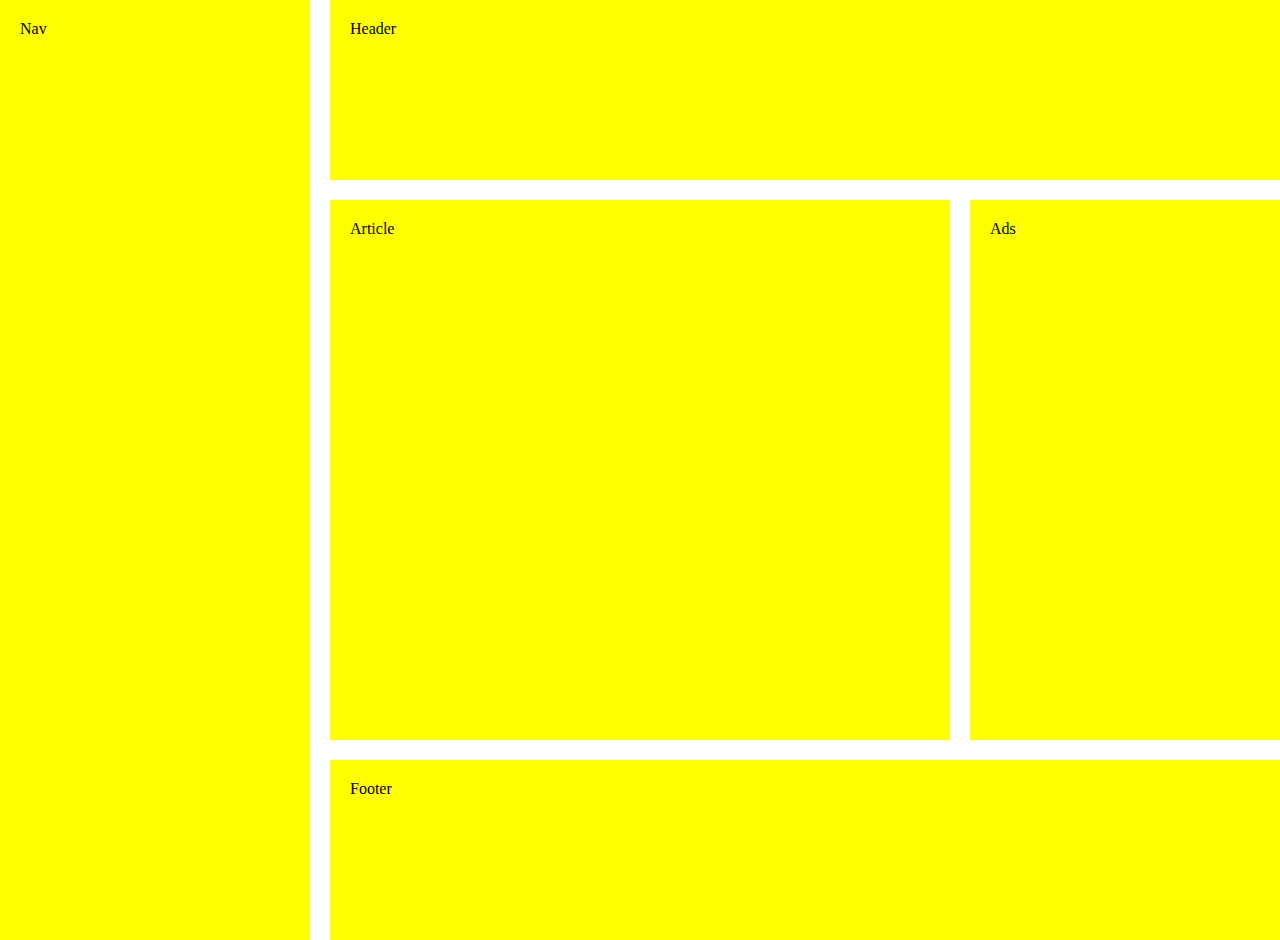
<file: challegnge#9/index.html>
<!DOCTYPE html>
<html lang="en">
<head>
    <meta charset="UTF-8">
    <meta http-equiv="X-UA-Compatible" content="IE=edge">
    <meta name="viewport" content="width=device-width, initial-scale=1.0">
    <title>challenge#9</title>
    <link rel="stylesheet" href="style.css">
</head>
<body>
    <div class="container">
        <div class="nav">Nav</div>
        <div class="header">Header</div>
        <div class="article">Article</div>
        <div class="Ads">Ads</div>
        <div class="footer">Footer</div>
    </div>
</body>
</html>
</file>
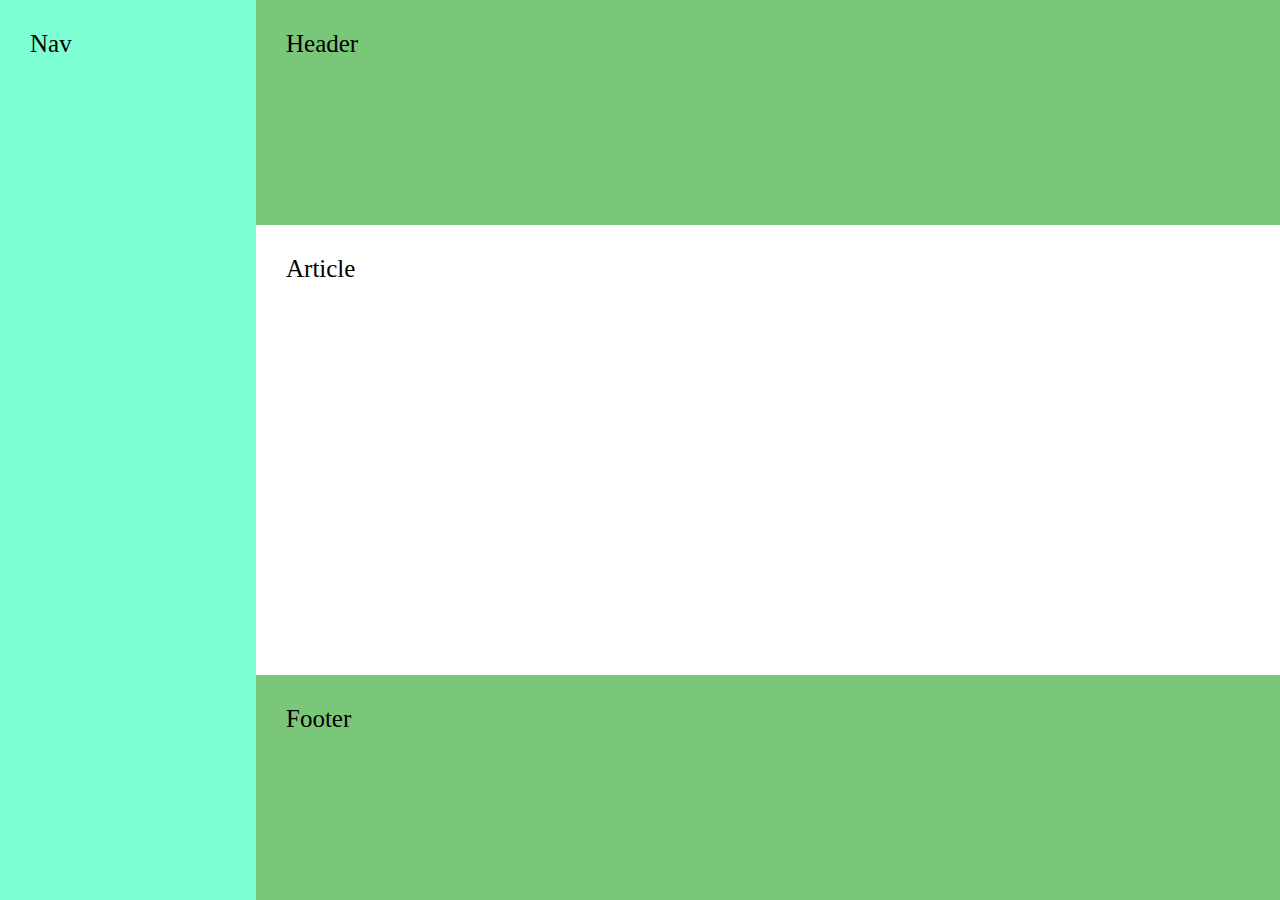
<file: challenge #7/index.html>
<!DOCTYPE html>
<html lang="en">
<head>
    <meta charset="UTF-8">
    <meta http-equiv="X-UA-Compatible" content="IE=edge">
    <meta name="viewport" content="width=device-width, initial-scale=1.0">
    <link rel="stylesheet" href="style.css">
    <title>challenge #7</title>
</head>
<body>
    <!-- first section -->
    <div class="first-section">Nav</div>

    <!-- second section -->
    <div class="second-section">
        <!-- 1st element -->
        <div class="first">Header</div>
        <!-- 2nd element -->
        <div class="second">Article</div>
        <!-- third element -->
        <div class="third">Footer</div>
    </div>
</body>
</html>
</file>
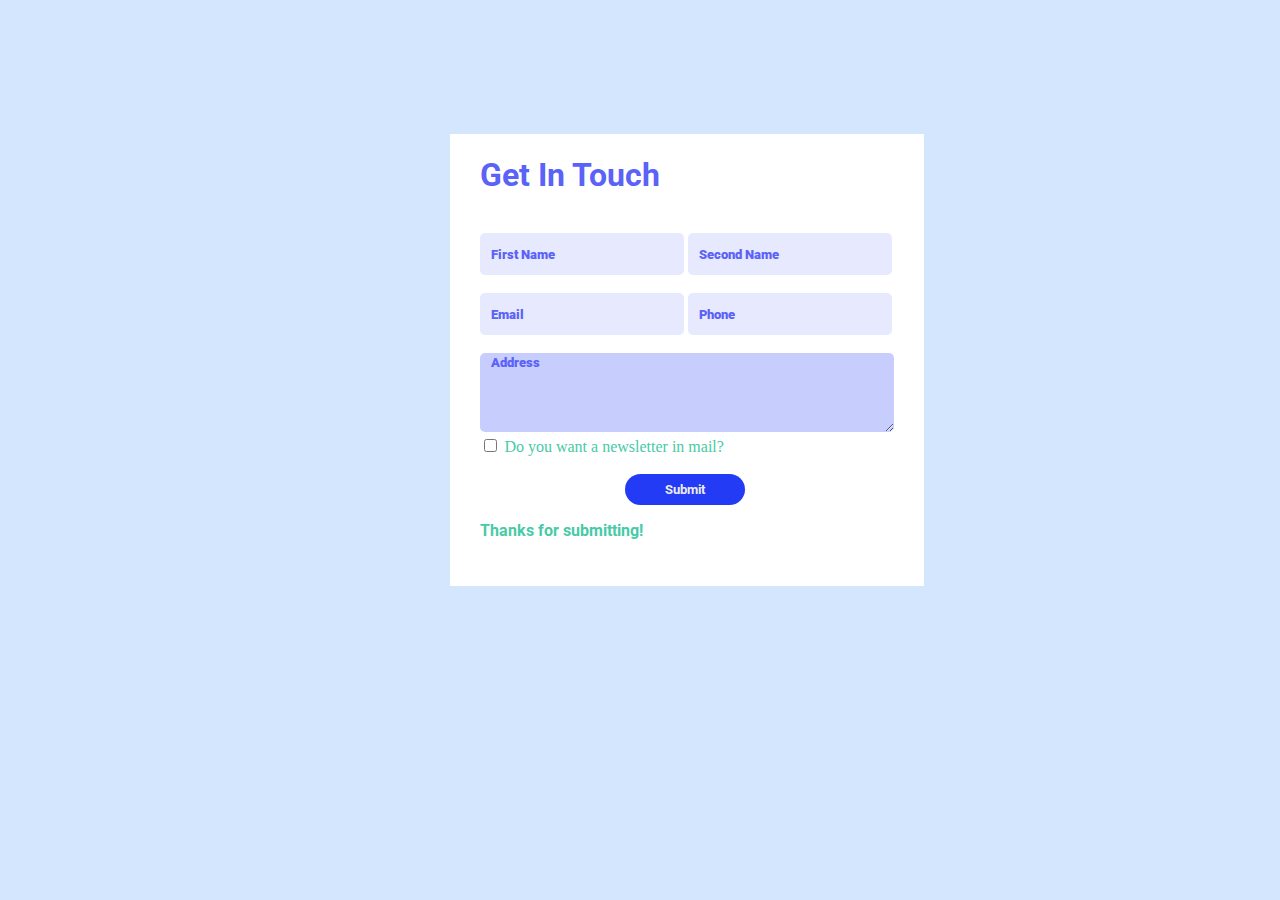
<file: challenge#1/index.html>
<!DOCTYPE html>
<html lang="en">

<head>
    <meta charset="UTF-8">
    <meta http-equiv="X-UA-Compatible" content="IE=edge">
    <meta name="viewport" content="width=device-width, initial-scale=1.0">
    <title>Contact Form(C#1)</title>
    <link rel="stylesheet" href="style.css">
    <link rel="preconnect" href="https://fonts.googleapis.com">
<link rel="preconnect" href="https://fonts.gstatic.com" crossorigin>
<link href="https://fonts.googleapis.com/css2?family=Roboto:wght@100&display=swap" rel="stylesheet">
</head>

<body>
    <div>
    <h1>Get In Touch</h1>
    <br>
    <input type="text" name="First Name" id="fname" placeholder="   First Name">
    <input type="text" name=" second Name" id="sname" placeholder="   Second Name">
    <br>
    <br>
    <input type="email" name="email@email" id="gmail" placeholder="   Email">
    <input type="tel" name="telephone" id="tele" placeholder="   Phone">
    <br>
    <br>
    <textarea name="Address" id="pta" cols="44" rows="5" placeholder="   Address"></textarea>
    <br>
    <input type="checkbox" name="letter" id="newletter">
    <label for="newletter" class="question">Do you want a newsletter in mail?</label>
    <br>
    <br>
    <input type="submit" value="Submit" id="submit">
    <br>
    <p>Thanks for submitting!</p>
    </div>

</body>

</html>
</file>
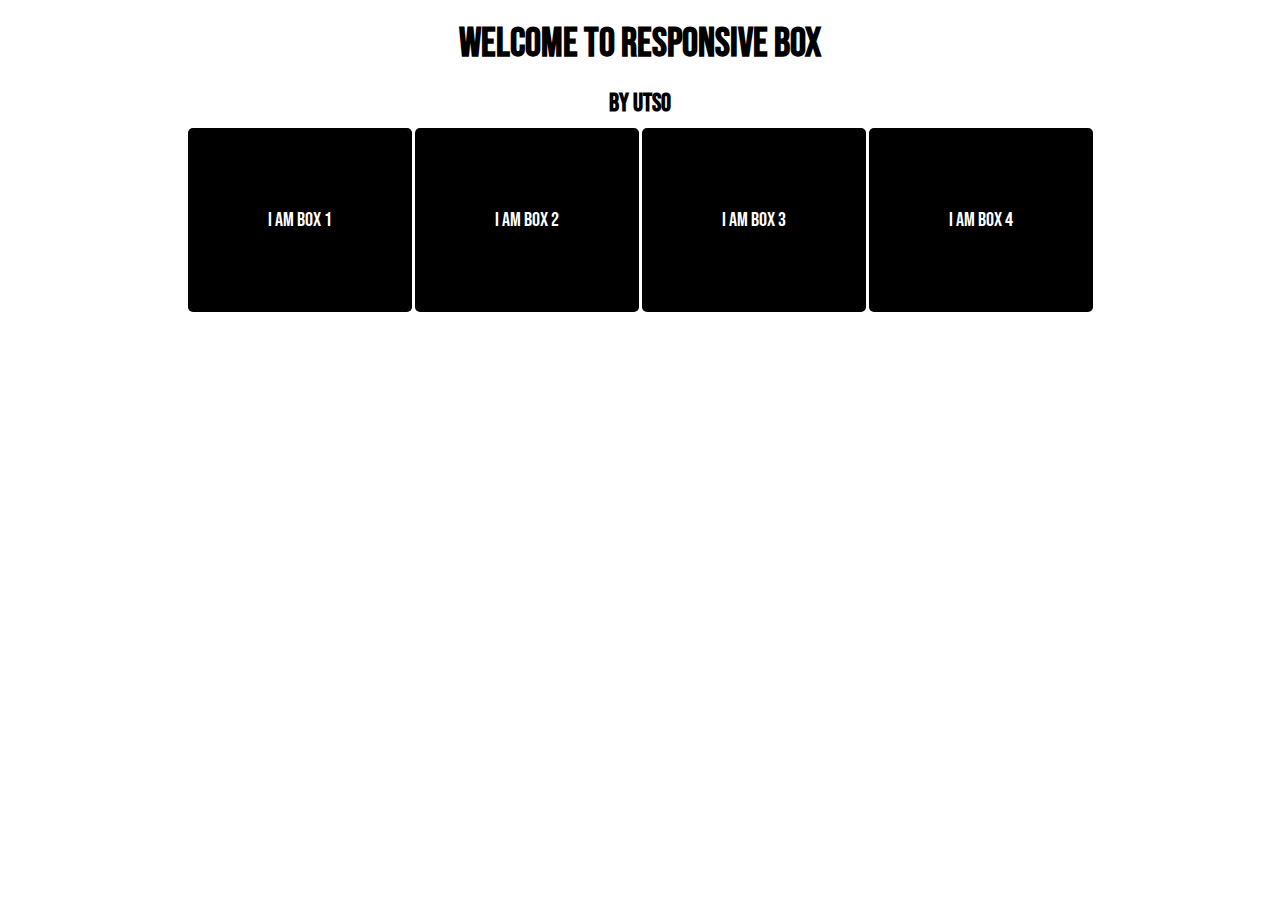
<file: challenge#2/index.html>
<!DOCTYPE html>
<html lang="en">
<head>
    <meta charset="UTF-8">
    <meta http-equiv="X-UA-Compatible" content="IE=edge">
    <meta name="viewport" content="width=device-width, initial-scale=1.0">
    <title>Document</title>
    <link rel="stylesheet" href="style.css">
</head>
<body>
    <h1 class="box-title1">Welcome to Responsive Box</h1>
    <h2 class="box-title2">By UTSO</h2><br>
    <div id="boxs">
        <span class="box">I am box 1</span>
        <span class="box">I am box 2</span>
        <span class="box">I am box 3</span>
        <span class="box">I am box 4</span>
    </div>
</body>
</html>
</file>
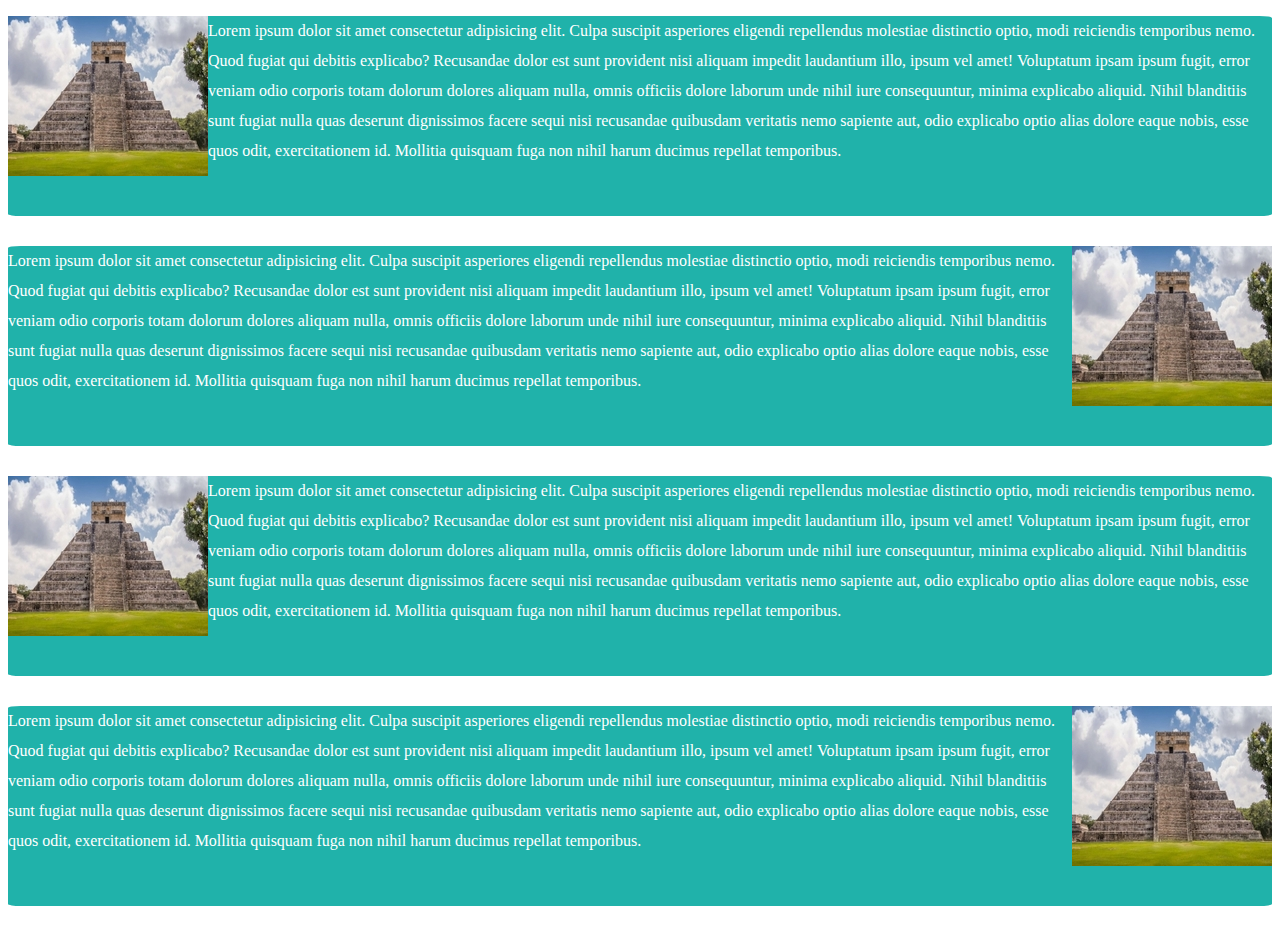
<file: challenge#3/index.html>
<!DOCTYPE html>
<html lang="en">
  <head>
    <meta charset="UTF-8" />
    <meta http-equiv="X-UA-Compatible" content="IE=edge" />
    <meta name="viewport" content="width=device-width, initial-scale=1.0" />
    <title>challenge#3</title>
    <style>
      * {
        box-sizing: border-box;
      }
      .first,
      .second,
      .third,
      .fourth {
        background-color: lightseagreen;
        color: white;
        border-radius: 1%;
        height: 200px;
        margin-bottom: 30px;
        line-height: 30px;
      }
      .clearfix::after {
        content: "";
        clear: both;
        display: table;
      }
      .first img,
      .third img {
        float: left;
      }
      .second img,
      .fourth img {
        float: right;
      }
    </style>
  </head>
  <body>
    <div class="clearfix">
      <div class="first">
        <img src="img.jpg" alt="" />
        <p>
          Lorem ipsum dolor sit amet consectetur adipisicing elit. Culpa
          suscipit asperiores eligendi repellendus molestiae distinctio optio,
          modi reiciendis temporibus nemo. Quod fugiat qui debitis explicabo?
          Recusandae dolor est sunt provident nisi aliquam impedit laudantium
          illo, ipsum vel amet! Voluptatum ipsam ipsum fugit, error veniam odio
          corporis totam dolorum dolores aliquam nulla, omnis officiis dolore
          laborum unde nihil iure consequuntur, minima explicabo aliquid. Nihil
          blanditiis sunt fugiat nulla quas deserunt dignissimos facere sequi
          nisi recusandae quibusdam veritatis nemo sapiente aut, odio explicabo
          optio alias dolore eaque nobis, esse quos odit, exercitationem id.
          Mollitia quisquam fuga non nihil harum ducimus repellat temporibus.
        </p>
      </div>
      <div class="second">
        <img src="img.jpg" alt="" />
        <p>
          Lorem ipsum dolor sit amet consectetur adipisicing elit. Culpa
          suscipit asperiores eligendi repellendus molestiae distinctio optio,
          modi reiciendis temporibus nemo. Quod fugiat qui debitis explicabo?
          Recusandae dolor est sunt provident nisi aliquam impedit laudantium
          illo, ipsum vel amet! Voluptatum ipsam ipsum fugit, error veniam odio
          corporis totam dolorum dolores aliquam nulla, omnis officiis dolore
          laborum unde nihil iure consequuntur, minima explicabo aliquid. Nihil
          blanditiis sunt fugiat nulla quas deserunt dignissimos facere sequi
          nisi recusandae quibusdam veritatis nemo sapiente aut, odio explicabo
          optio alias dolore eaque nobis, esse quos odit, exercitationem id.
          Mollitia quisquam fuga non nihil harum ducimus repellat temporibus.
        </p>
      </div>
      <div class="third">
        <img src="img.jpg" alt="" />
        <p>
          Lorem ipsum dolor sit amet consectetur adipisicing elit. Culpa
          suscipit asperiores eligendi repellendus molestiae distinctio optio,
          modi reiciendis temporibus nemo. Quod fugiat qui debitis explicabo?
          Recusandae dolor est sunt provident nisi aliquam impedit laudantium
          illo, ipsum vel amet! Voluptatum ipsam ipsum fugit, error veniam odio
          corporis totam dolorum dolores aliquam nulla, omnis officiis dolore
          laborum unde nihil iure consequuntur, minima explicabo aliquid. Nihil
          blanditiis sunt fugiat nulla quas deserunt dignissimos facere sequi
          nisi recusandae quibusdam veritatis nemo sapiente aut, odio explicabo
          optio alias dolore eaque nobis, esse quos odit, exercitationem id.
          Mollitia quisquam fuga non nihil harum ducimus repellat temporibus.
        </p>
      </div>
      <div class="fourth">
        <img src="img.jpg" alt="" />
        <p>
          Lorem ipsum dolor sit amet consectetur adipisicing elit. Culpa
          suscipit asperiores eligendi repellendus molestiae distinctio optio,
          modi reiciendis temporibus nemo. Quod fugiat qui debitis explicabo?
          Recusandae dolor est sunt provident nisi aliquam impedit laudantium
          illo, ipsum vel amet! Voluptatum ipsam ipsum fugit, error veniam odio
          corporis totam dolorum dolores aliquam nulla, omnis officiis dolore
          laborum unde nihil iure consequuntur, minima explicabo aliquid. Nihil
          blanditiis sunt fugiat nulla quas deserunt dignissimos facere sequi
          nisi recusandae quibusdam veritatis nemo sapiente aut, odio explicabo
          optio alias dolore eaque nobis, esse quos odit, exercitationem id.
          Mollitia quisquam fuga non nihil harum ducimus repellat temporibus.
        </p>
      </div>
    </div>
  </body>
</html>
</file>
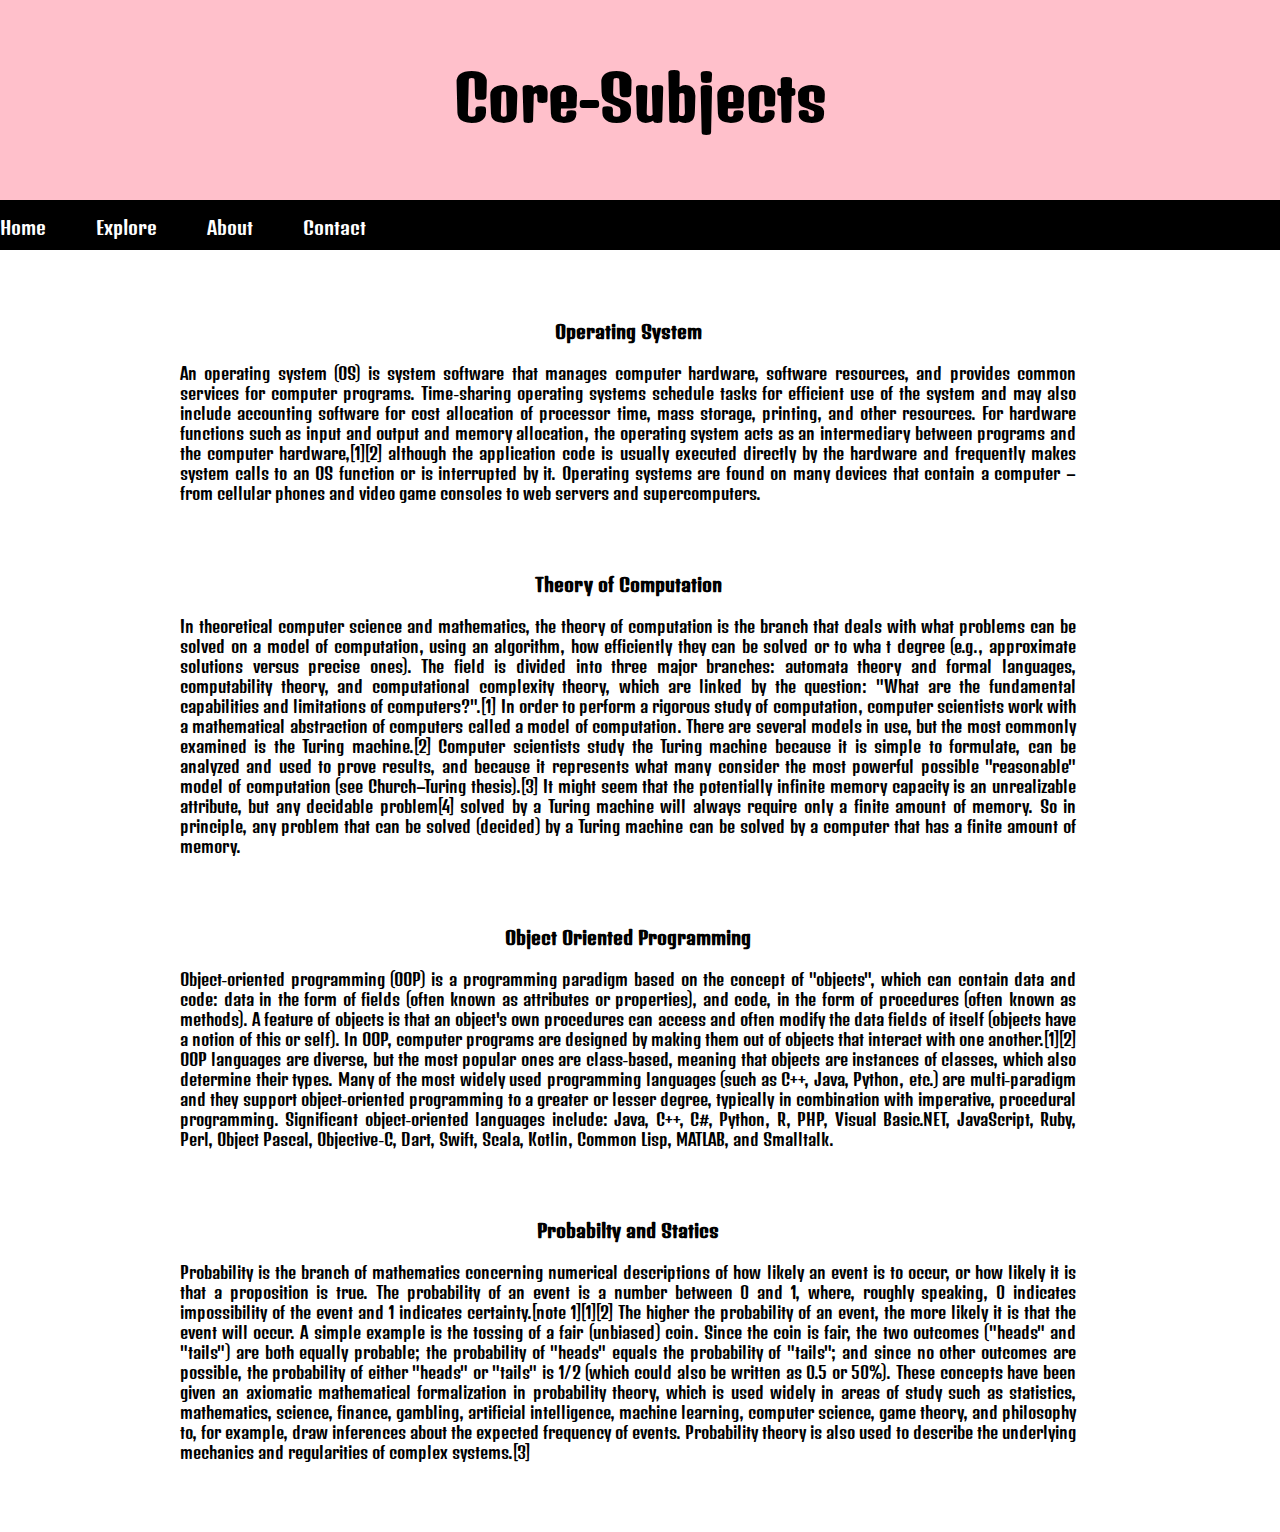
<file: challenge#4/index.html>
<!DOCTYPE html>
<html lang="en">
  <head>
    <meta charset="UTF-8" />
    <meta http-equiv="X-UA-Compatible" content="IE=edge" />
    <meta name="viewport" content="width=device-width, initial-scale=1.0" />
    <title>Challenge#4</title>
    <link rel="stylesheet" href="style.css" />
  </head>
  <body>
    <!-- title -->
    <h1>Core-Subjects</h1>

    <!-- navigation bar -->
    <div class="navbar">
      <div class="menu">Home</div>
      <div class="menu">Explore</div>
      <div class="menu">About</div>
      <div class="menu">Contact</div>
    </div>

    <!-- content -->
    <div class="content">
      <!-- first -->
      <div class="first">
        <h3>Operating System</h3>
        <p>
          An operating system (OS) is system software that manages computer
          hardware, software resources, and provides common services for
          computer programs. Time-sharing operating systems schedule tasks for
          efficient use of the system and may also include accounting software
          for cost allocation of processor time, mass storage, printing, and
          other resources. For hardware functions such as input and output and
          memory allocation, the operating system acts as an intermediary
          between programs and the computer hardware,[1][2] although the
          application code is usually executed directly by the hardware and
          frequently makes system calls to an OS function or is interrupted by
          it. Operating systems are found on many devices that contain a
          computer – from cellular phones and video game consoles to web servers
          and supercomputers.
        </p>
      </div>
      <div class="second">
        <h3>Theory of Computation</h3>
        <p>
          In theoretical computer science and mathematics, the theory of
          computation is the branch that deals with what problems can be solved
          on a model of computation, using an algorithm, how efficiently they
          can be solved or to wha   t degree (e.g., approximate solutions versus
          precise ones). The field is divided into three major branches:
          automata theory and formal languages, computability theory, and
          computational complexity theory, which are linked by the question:
          "What are the fundamental capabilities and limitations of
          computers?".[1] In order to perform a rigorous study of computation,
          computer scientists work with a mathematical abstraction of computers
          called a model of computation. There are several models in use, but
          the most commonly examined is the Turing machine.[2] Computer
          scientists study the Turing machine because it is simple to formulate,
          can be analyzed and used to prove results, and because it represents
          what many consider the most powerful possible "reasonable" model of
          computation (see Church–Turing thesis).[3] It might seem that the
          potentially infinite memory capacity is an unrealizable attribute, but
          any decidable problem[4] solved by a Turing machine will always
          require only a finite amount of memory. So in principle, any problem
          that can be solved (decided) by a Turing machine can be solved by a
          computer that has a finite amount of memory.
        </p>
      </div>
      <div class="third">
        <h3>Object Oriented Programming</h3>
        <p>
          Object-oriented programming (OOP) is a programming paradigm based on
          the concept of "objects", which can contain data and code: data in the
          form of fields (often known as attributes or properties), and code, in
          the form of procedures (often known as methods). A feature of objects
          is that an object's own procedures can access and often modify the
          data fields of itself (objects have a notion of this or self). In OOP,
          computer programs are designed by making them out of objects that
          interact with one another.[1][2] OOP languages are diverse, but the
          most popular ones are class-based, meaning that objects are instances
          of classes, which also determine their types. Many of the most widely
          used programming languages (such as C++, Java, Python, etc.) are
          multi-paradigm and they support object-oriented programming to a
          greater or lesser degree, typically in combination with imperative,
          procedural programming. Significant object-oriented languages include:
          Java, C++, C#, Python, R, PHP, Visual Basic.NET, JavaScript, Ruby,
          Perl, Object Pascal, Objective-C, Dart, Swift, Scala, Kotlin, Common
          Lisp, MATLAB, and Smalltalk.
        </p>
      </div>
      <div class="fourth">
        <h3>Probabilty and Statics</h3>
        <p>
          Probability is the branch of mathematics concerning numerical
          descriptions of how likely an event is to occur, or how likely it is
          that a proposition is true. The probability of an event is a number
          between 0 and 1, where, roughly speaking, 0 indicates impossibility of
          the event and 1 indicates certainty.[note 1][1][2] The higher the
          probability of an event, the more likely it is that the event will
          occur. A simple example is the tossing of a fair (unbiased) coin.
          Since the coin is fair, the two outcomes ("heads" and "tails") are
          both equally probable; the probability of "heads" equals the
          probability of "tails"; and since no other outcomes are possible, the
          probability of either "heads" or "tails" is 1/2 (which could also be
          written as 0.5 or 50%). These concepts have been given an axiomatic
          mathematical formalization in probability theory, which is used widely
          in areas of study such as statistics, mathematics, science, finance,
          gambling, artificial intelligence, machine learning, computer science,
          game theory, and philosophy to, for example, draw inferences about the
          expected frequency of events. Probability theory is also used to
          describe the underlying mechanics and regularities of complex
          systems.[3]
        </p>
      </div>
    </div>
  </body>
</html>
</file>
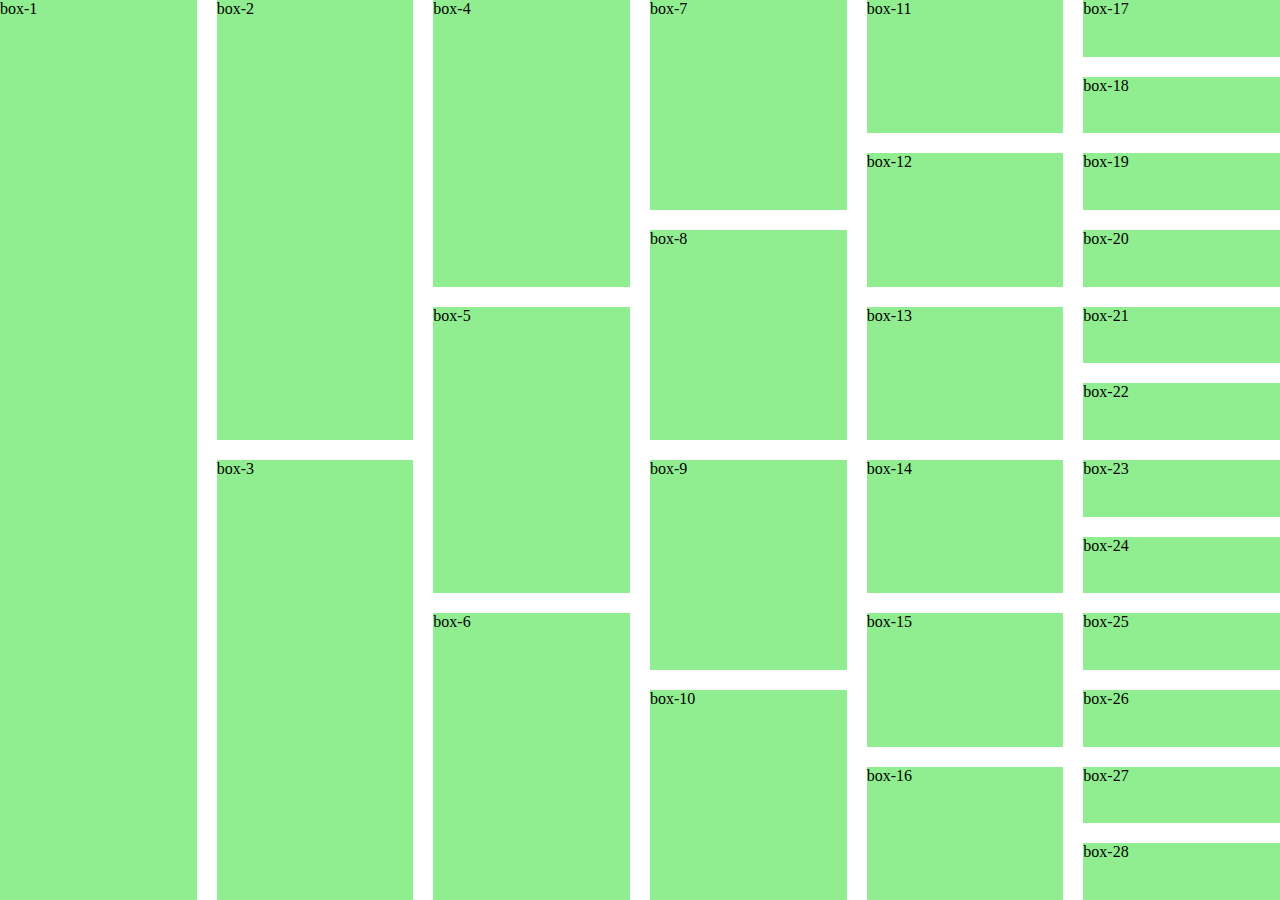
<file: challenge#8/index.html>
<!DOCTYPE html>
<html lang="en">
  <head>
    <meta charset="UTF-8" />
    <meta http-equiv="X-UA-Compatible" content="IE=edge" />
    <meta name="viewport" content="width=device-width, initial-scale=1.0" />
    <title>challenge#8</title>
    <link rel="stylesheet" href="style.css" />
  </head>
  <body>
    <div class="container">
      <div class="nested">
        <div class="box-1">box-1</div>
      </div>
      <div class="nested">
        <div class="box-2">box-2</div>
        <div class="box-3">box-3</div>
      </div>
      <div class="nested">
        <div class="box-4">box-4</div>
        <div class="box-5">box-5</div>
        <div class="box-6">box-6</div>
      </div>
      <div class="nested">
        <div class="box-7">box-7</div>
        <div class="box-8">box-8</div>
        <div class="box-9">box-9</div>
        <div class="box-10">box-10</div>
      </div>
      <div class="nested">
        <div class="box-11">box-11</div>
        <div class="box-12">box-12</div>
        <div class="box-13">box-13</div>
        <div class="box-14">box-14</div>
        <div class="box-15">box-15</div>
        <div class="box-16">box-16</div>
      </div>
      <div class="nested">
        <div class="box-17">box-17</div>
        <div class="box-18">box-18</div>
        <div class="box-19">box-19</div>
        <div class="box-20">box-20</div>
        <div class="box-21">box-21</div>
        <div class="box-22">box-22</div>
        <div class="box-23">box-23</div>
        <div class="box-24">box-24</div>
        <div class="box-25">box-25</div>
        <div class="box-26">box-26</div>
        <div class="box-27">box-27</div>
        <div class="box-28">box-28</div>
      </div>
    </div>
  </body>
</html>
</file>
<file: challegnge#9/style.css>
*{
    margin: 0;
    padding: 0;
    box-sizing: border-box;
}
div.container{
    display: grid;
    grid-template-columns: 1fr 2fr 1fr;
    grid-gap: 20px;
    height: 100vh;
    grid-template-rows: 20vh 60vh 20vh;
}
div.container div{
    background-color: yellow;
    padding: 20px; 
}

div.nav{
    grid-row: 1 /span 3;
}
div.header{
    grid-column: 2/4;
}
div.article{
    grid-column: 2/3;
}
div.ads{
    grid-column: 3/4;
}
div.footer{
    grid-column: 2/4;
}
</file>
<file: challenge #7/style.css>
*{
    margin: 0;
    padding: 0;
    box-sizing: border-box;
}

body{
    display: flex;
    flex-direction: row;
    justify-content: space-between;
    font-size: 25px;
}
div.first-section{
    background-color: aquamarine;
    width: 20vw;
    height: 100vh;
    padding-left: 30px;
    padding-top: 30px;

}
div.second-section{
    display: block;
    width: 80vw;
        
}

div.first{
    background-color: rgb(122, 199, 122);
    height: 25vh;
    padding-left: 30px;
    padding-top: 30px;

}

div.second{
    background-color: white;
    height: 50vh;
    padding-left: 30px;
    padding-top: 30px;


}

div.third{
    background-color: rgb(122, 199, 122);
    height: 25vh;
    padding-left: 30px;
    padding-top: 30px;


}
</file>
<file: challenge#1/style.css>
body {
  background-color: rgba(212, 230, 254, 255);
}
h1 {
  color: rgba(90, 98, 248, 255);
  font-family: "Roboto", sans-serif;
  font-weight: bolder;
}
div {
  background-color: white;
  margin-top: 10%;
  margin-left: 35%;
  padding: 0px 30px 30px 30px;
  display: inline-block;
}
::-webkit-input-placeholder {
  /* WebKit, Blink, Edge */
  color: rgba(90, 98, 248, 255);
  font-family: "Roboto", sans-serif;
  font-weight: bolder;
}
p {
  color: #47caa7;
  font-family: "Roboto", sans-serif;
  font-weight: bolder;
}
.question {
  color: #47caa7;
  font-weight: normal;
}
#fname,
#sname,
#tele,
#gmail {
  background-color: #e7e9fe;
  font-family: "Roboto", sans-serif;
  font-weight: bolder;
  border-radius: 5px;
  width: 200px;
  height: 40px;
  border-style: hidden;
}
#pta {
  background-color: #c7cdfd;
  font-family: "Roboto", sans-serif;
  font-weight: bolder;
  border-radius: 5px;
  border-style: hidden;
  width: 410px;
}
#submit {
  color: rgb(236, 236, 236);
  background-color: #233bf5;
  font-family: "Roboto", sans-serif;
  font-weight: bolder;
  border-radius: 20px;
  padding: 8px;
  width: 120px;
  border-style: hidden;
  margin-left: 145px;
}
</file>
<file: challenge#2/style.css>
@import url('https://fonts.googleapis.com/css2?family=Bebas+Neue&display=swap');
*{
    padding: 0;
    margin: 0;
}
body{
    font-family: 'Bebas Neue', cursive;
}
.box-title1{
    text-align: center;
    font-size: 40px;
    padding: 10px;
    margin-top: 10px;
}
.box-title2{
    text-align: center;
    font-size: 25px;
    padding: 10px;
    margin-bottom: 60px;
}
#boxs{
    text-align: center;
}
.box{
    width: 30%;
    background: black;
    font-size: 20px;
    color: white;
    padding: 80px;
    margin: auto;
    border-radius: 5px
}
@media all and (max-width:360px){
    .box-title2{
        margin-bottom: 0px;
    }
    .box{
        width: 48%;
        float: left;
        margin: 2px;
        padding: 20px 80px 20px 80px;
    }
}
@media all and (min-width:361px) and (max-width:413px) {
    .box-title2{
        margin-bottom: 0px;
    }
    .box{
        width: 58%;
        float: left;
        margin: 1px;
    }
}
@media all and (min-width:414px) and (max-width:539px) {
    .box-title2{
        margin-bottom: 0px;
    }
    .box{
        width: 70%;
        float: left;
        margin: 2px;
    }
}
@media all and (width:540px) {
    .box-title2{
        margin-bottom: 0px;
    }
    .box{
        width: 77%;
        float: left;
        margin: 2px;
    }
}
@media all and (min-width:541px) and (max-width:767px) {
    .box{
        width: 78%;
        float: left;
        margin: 2px;
    }
    .box-title2{
        margin-bottom: 0px;
    }
}
@media all and (min-width:768px) and (max-width:991px) {
    .box{
        width: 27.8%;
        float: left;
        margin: 5px;
    }
    .box-title2{
        margin-bottom: 0px;
    }
} 
@media all and (min-width: 992px) and (max-width:999px) {
    .box{
        width: 33%;
        float: left;
        margin: 4px;
    }
    .box-title2{
        margin-bottom: 0px;
    }
} 
@media all and (min-width: 999px) and (max-width:1025px) {
    .box{
        width: 26%;
        float: left;
        margin: 4px;
    }
    .box-title2{
        margin-bottom: 0px;
    }
} 
@media all and (min-width:1025px) and (max-width: 1199px) {
    .box{
        width: 30%;
        float: left;
        margin: 2px;
    }
    .box-title2{
        margin-bottom: 0px;
    }
}
@media all and (width:1200px) {
    .box{
        width: 14.6%;
        float: left;
        margin: 2px;
    }
}
</file>
<file: challenge#4/style.css>
@import url("https://fonts.googleapis.com/css2?family=Denk+One&display=swap");

* {
  box-sizing: border-box;
  font-family: "Denk One", sans-serif;
  margin: 0;
  padding: 0;
}

.navbar {
    display: flex;
    background-color: black;
    color: white;
    height: 50px;
    padding-top: 15px;  
    margin-bottom: 70px;
    position: -webkit-sticky;
    position: sticky;
    top: 0;
}
.navbar div{
    font-size: larger;
    padding-right: 50px;
    
}

h1{
    font-size: 60px;
    text-align: center;
    background-color: pink;
    height: 200px;
    padding-top: 60px;
}

.content {
  width: 70vw;
  margin-left: 180px;
  text-align: justify;
}
.content h3{
    text-align: center;
    margin-bottom: 20px;
}
.content div{
    margin-bottom: 70px;
}
</file>
<file: challenge#8/style.css>
*{
    margin: 0;
    padding: 0;
}
div.container{
    display:grid;
    height: 100vh;
    width: 100vw;
    grid-template-columns: repeat(6, 1fr);
    grid-gap: 20px;
   
}

div.container div.nested {
    display: grid;
    grid-gap: 20px;
    }

div.container div.nested div{
background-color: lightgreen;
}
</file>
